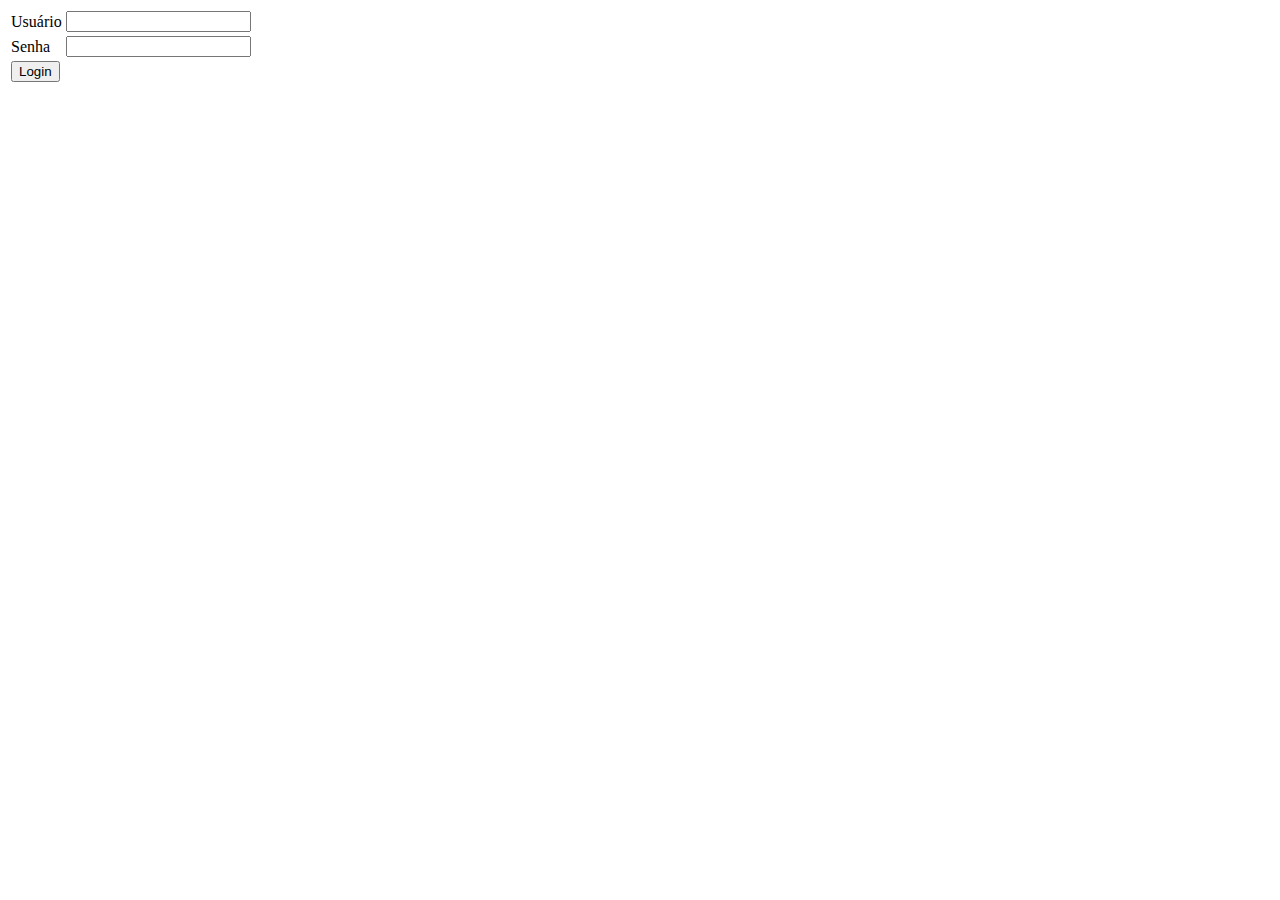
<file: Exemplo/WebContent/index.html>
<?xml version="1.0" encoding="UTF-8" ?>
<!DOCTYPE html PUBLIC "-//W3C//DTD XHTML 1.0 Transitional//EN" "http://www.w3.org/TR/xhtml1/DTD/xhtml1-transitional.dtd">
<html xmlns="http://www.w3.org/1999/xhtml">
<head>
<meta http-equiv="Content-Type" content="text/html; charset=UTF-8" />
<title>Login</title>
</head>
<body>
 
<form method="post" action="validaLogin.do">
<table>
    <tr>
        <td>Usuário</td>
        <td><input type="text" name="username" /></td>
    </tr>
    <tr>
        <td>Senha</td>
        <td><input type="password" name="password" /></td>
    </tr>
    <tr>
        <td><input type="submit" value="Login" /></td>
    </tr>
</table>
 
</form>
 
</body>
</html>
</file>
